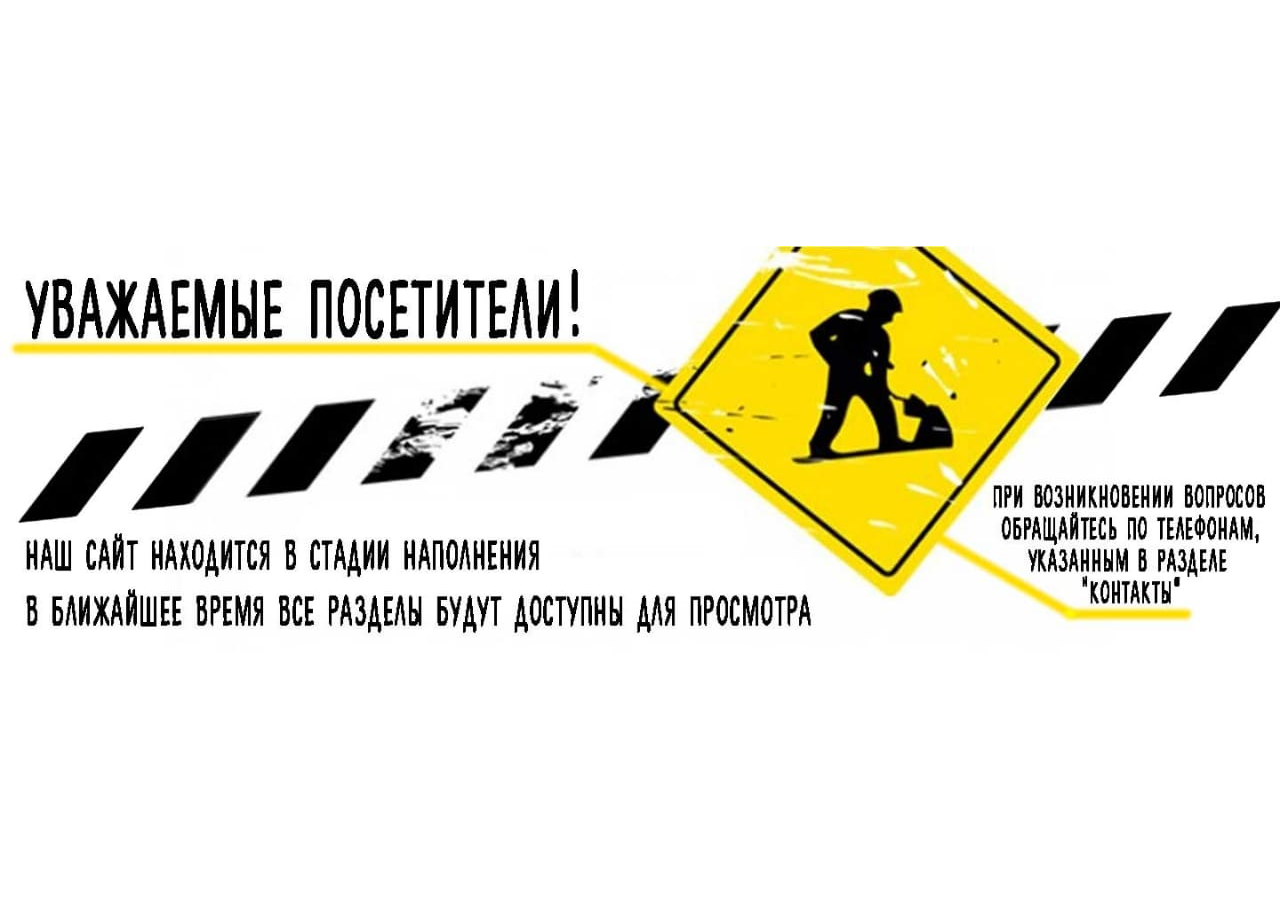
<file: update.html>
<!DOCTYPE html>
<html lang="ru">
<head>
    <meta charset="UTF-8">
    <meta http-equiv="X-UA-Compatible" content="IE=edge">
    <meta name="viewport" content="width=device-width, initial-scale=1.0">
    <title>Document</title>
    <style>
        body {
            height: 100vh;
            margin: 0 auto;
            background-image: url(images/update.jpg);
            background-size: contain;
            background-repeat: no-repeat;
            background-position: center center;
        }
    </style>
</head>
<body>

</body>
</html>
</file>
